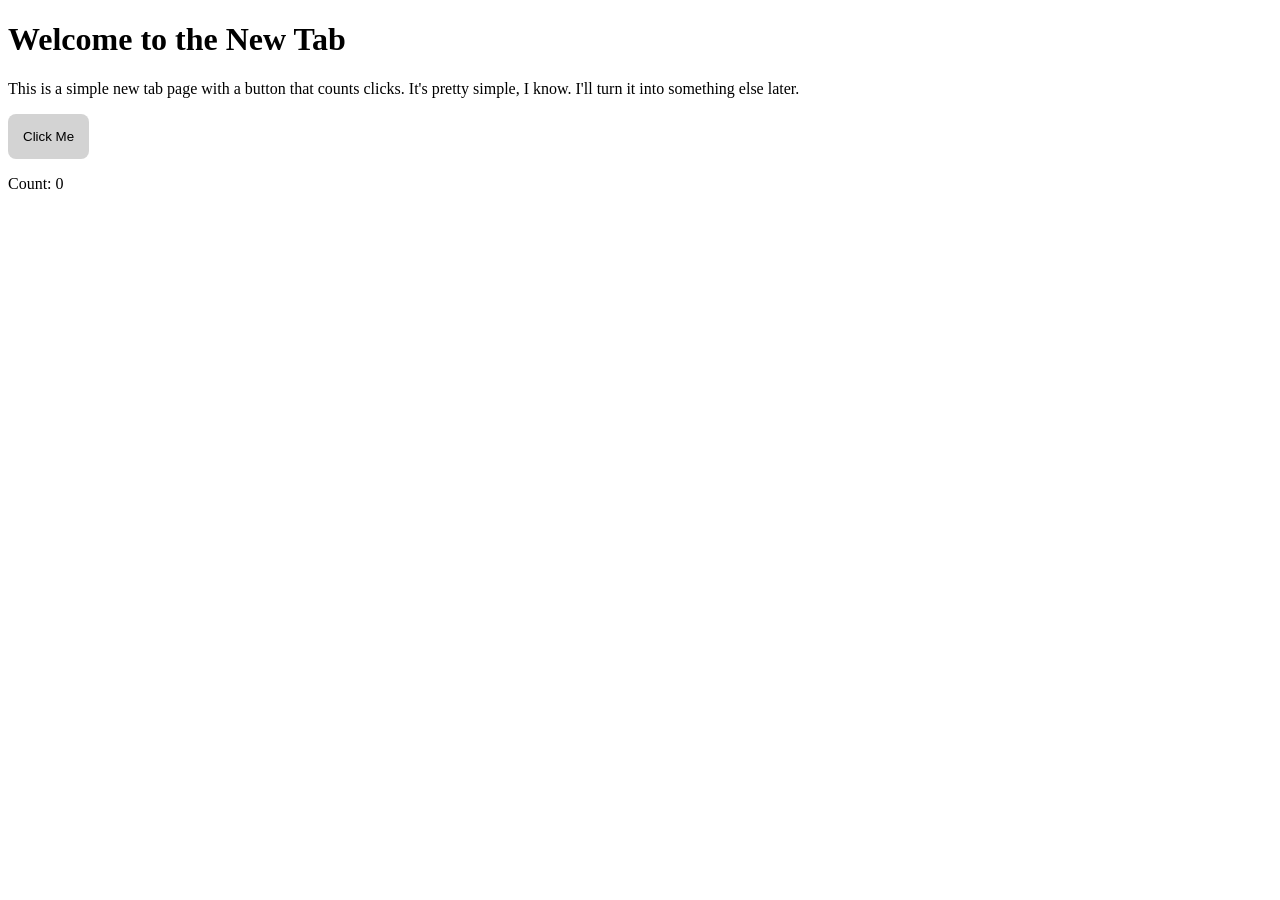
<file: index.html>
<!DOCTYPE html>
<html>
    <head>
        <meta charset="utf-8" />
        <meta name="viewport" content="width=device-width, initial-scale=1.0" />
        <title>New Tab</title>
        <link rel="stylesheet" href="main.css" />
    </head>
    <body>
        <h1>Welcome to the New Tab</h1>
        <p>This is a simple new tab page with a button that counts clicks. It's pretty simple, I know. I'll turn it into something else later.</p>
        <button id="big-btn">Click Me</button>
        <p>Count: <span id="btn-count">0</span></p>
        <script src="script.js" defer></script>
    </body>
</html>
</file>
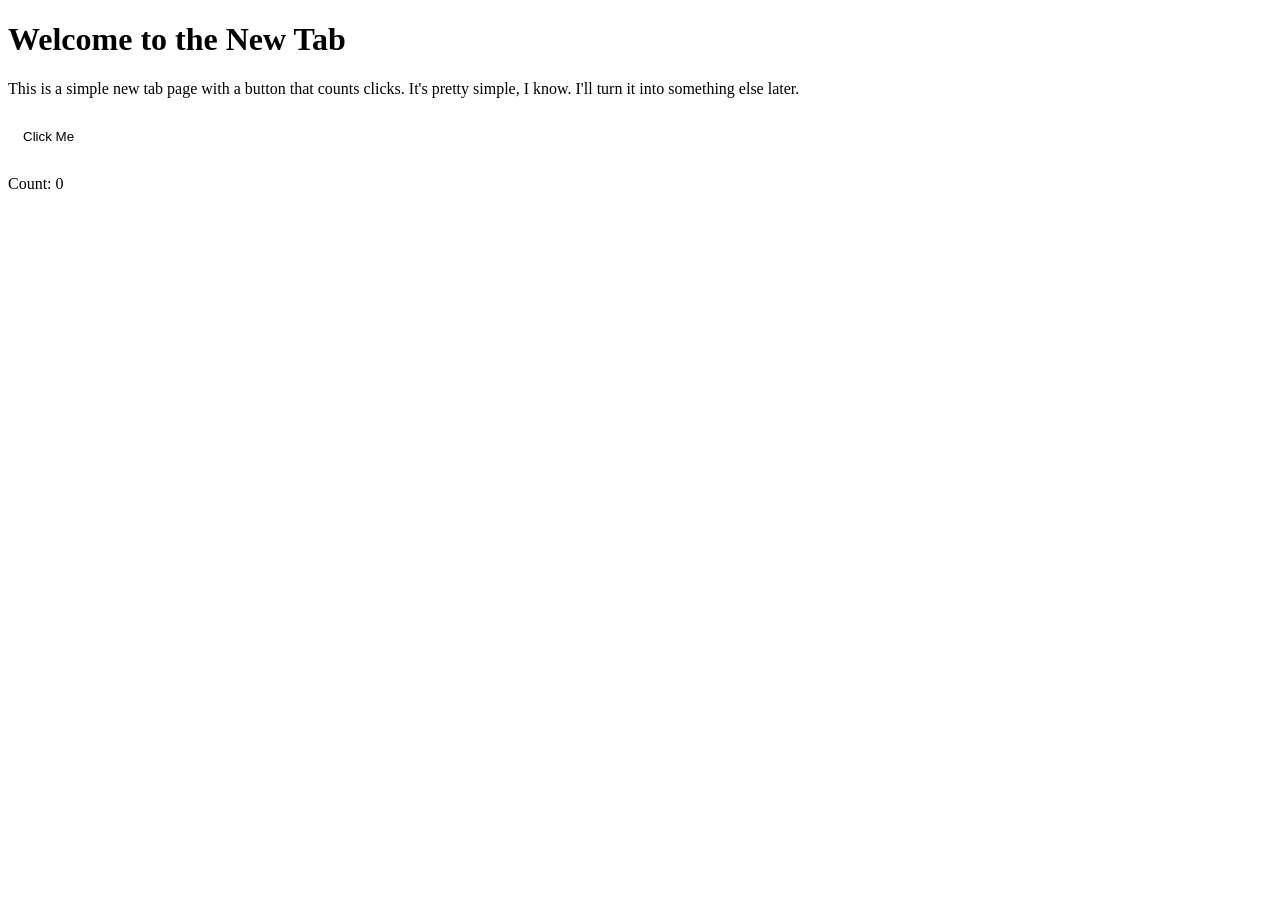
<file: Code/index.html>
<!DOCTYPE html>
<html>
    <head>
        <meta charset="utf-8" />
        <meta name="viewport" content="width=device-width, initial-scale=1.0" />
        <title>New Tab</title>
        <link rel="stylesheet" href="main.css" />
    </head>
    <body>
        <h1>Welcome to the New Tab</h1>
        <p>This is a simple new tab page with a button that counts clicks. It's pretty simple, I know. I'll turn it into something else later.</p>
        <button id="big-btn">Click Me</button>
        <p>Count: <span id="btn-count">0</span></p>
        <script src="script.js" defer></script>
    </body>
</html>
</file>
<file: main.css>
#big-btn {
    color: black;
    background-color: lightgray;
    border-width: 0;
    border-radius: 8px;
    padding: 15px;
}

#big-btn:hover {
    background-color: gray;
}
</file>
<file: Code/main.css>
#big-btn {
    color: black;
    background-color: white;
    border-width: 0;
    border-radius: 8px;
    padding: 15px;
}

#big-btn:hover {
    background-color: gray;
}
</file>
